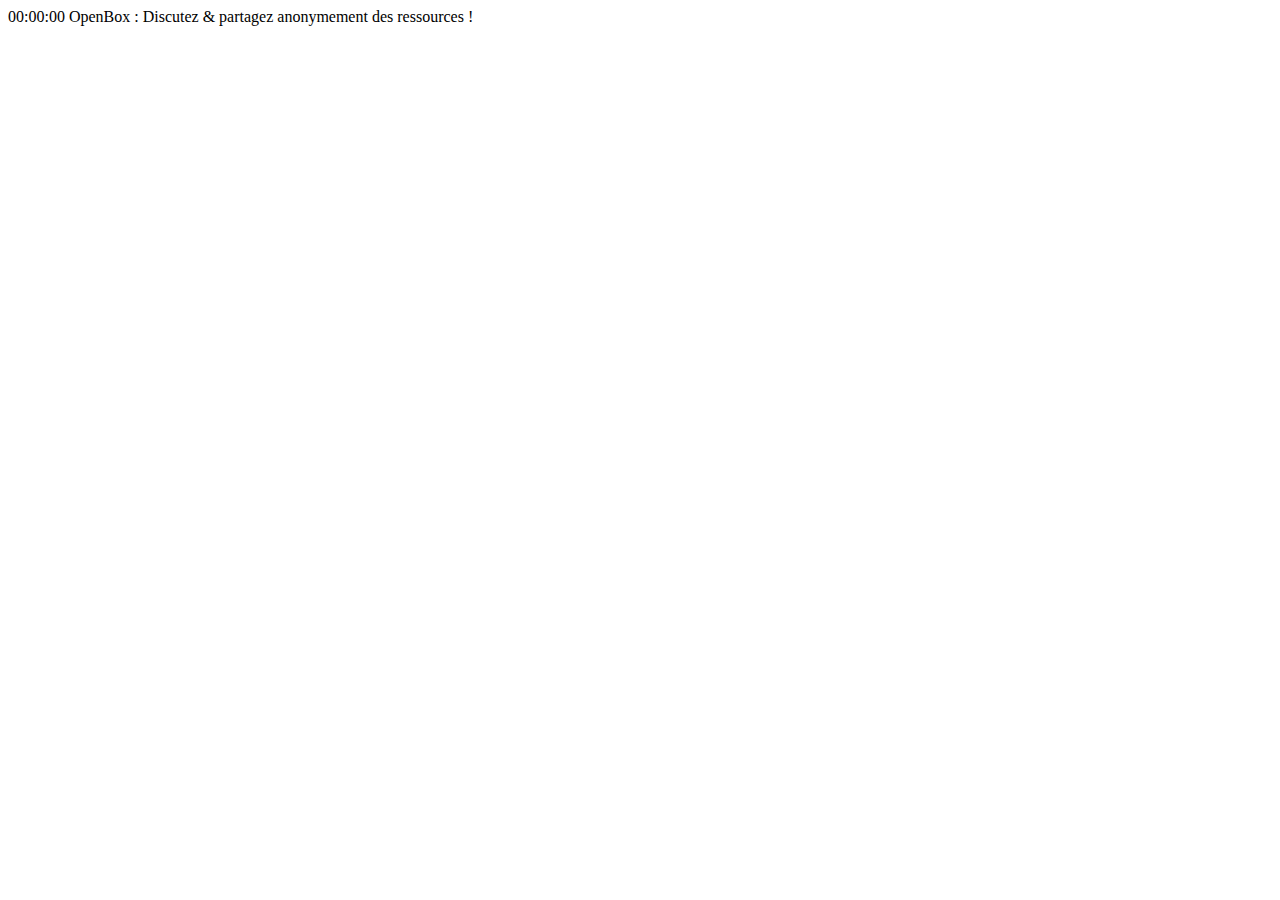
<file: chat_content.html>
<html><head><meta http-equiv='cache-control' content='no-cache'><meta name='GENERATOR' content='PyShoutOut'><title>Shout-Out Data</title><body><div class='message'><date>00:00:00</date> <name>OpenBox :</name> <data class='def'>Discutez & partagez anonymement des ressources !</data></div>
</body></html>
</file>
